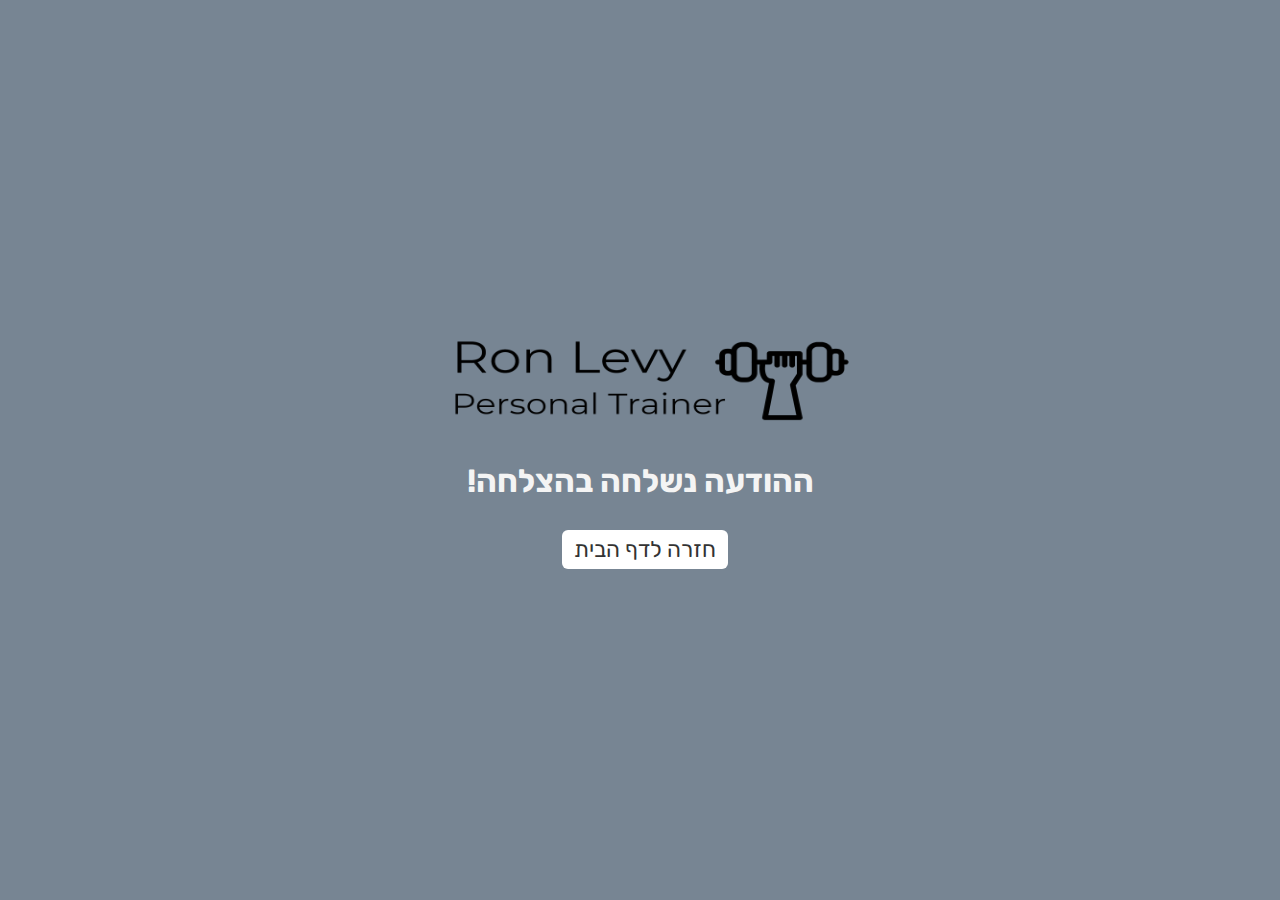
<file: thanks.html>
<!DOCTYPE html>
<html lang="en">
  <head>
    <meta charset="UTF-8" />
    <meta http-equiv="X-UA-Compatible" content="IE=edge" />
    <meta name="viewport" content="width=device-width, initial-scale=1.0" />
    <link rel="stylesheet" href="/queries.css" />
    <link rel="stylesheet" href="/style.css" />
    <link rel="shortcut icon" href="./img/favicon (1).ico" type="image/png" />

    <title>Thank You Page</title>
  </head>
  <body>
    <div class="thanks-container">
      <img src="/img/Ron Levy-logo.png" alt="logo" class="thanks-logo" />
      <h1>!ההודעה נשלחה בהצלחה</h1>
      <a class="thanks-btn" href="home.html">חזרה לדף הבית</a>
    </div>
  </body>
</html>
</file>
<file: queries.css>
@media (max-width: 700px) {
  /* gallery slider */
  .slide .content {
    bottom: -300px;
    left: 0;
    width: 100%;
  }

  .slide.current .content {
    transform: translateY(-300px);
  }
}

@media (min-width: 700px) {
  /* contact */
  form {
    display: grid;
    grid-gap: 2.4rem;
    grid-template-columns: 1fr 1fr;
    grid-template-rows: repeat(4, 1fr);
  }

  .form-control {
    width: auto;
    margin: 0;
  }

  .message {
    grid-column: 2;
    grid-row: 1 / span 3;
  }

  .contact-btn {
    justify-self: center;
    grid-column: span 2;
  }
}

@media screen and (max-width: 960px) {
  .hero-container > h1 {
    font-size: 70px;
    margin-top: -150px;
  }
}

@media screen and (max-width: 768px) {
  .hero-container > h1 {
    font-size: 50px;
    margin-top: -100px;
  }

  .hero-container > p {
    font-size: 30px;
  }

  .btn {
    width: 100%;
  }

  .about-text {
    flex-direction: column;
  }

  .about-text-1,
  .about-text-2 {
    padding: 50px 20px 50px;
  }

  /* testimonials */
  .testimonial-container {
    padding: 20px 30px;
  }

  .fa-quote {
    display: none;
  }
}

@media screen and (max-width: 500px) {
  /* ios compatability */
  .hero-container {
    background-image: url("/img/background-11.jpg");
    background-position: center;
    background-attachment: scroll;
    -o-background-size: cover;
    -moz-background-size: cover;
    -webkit-background-size: cover;
    background-size: cover;
    background-repeat: no-repeat;
  }

  /* ios compatability */
  .about {
    background-image: linear-gradient(
        to right,
        rgba(0, 0, 0, 0.3),
        rgba(0, 0, 0, 0.3)
      ),
      url(/img/background-13.jpg);
    background-position: center;
    background-attachment: scroll;
    -o-background-size: cover;
    -moz-background-size: cover;
    -webkit-background-size: cover;
    background-size: cover;
    background-repeat: no-repeat;
  }

  /* contact */
  .form-control {
    margin-bottom: 1.2rem;
    padding: 1.6rem;
    font-size: 1.2rem;
  }

  .message {
    min-height: 10rem;
  }
}

@media (max-height: 450px) {
  .list {
    position: absolute;
    right: 15%;
    top: 40%;
  }
  .list li {
    margin: 7px 0;
  }
}
</file>
<file: style.css>
@import url("https://fonts.googleapis.com/css2?family=Dosis:wght@300&family=Rubik&family=Zen+Kurenaido&display=swap");

* {
  margin: 0;
  padding: 0;
  box-sizing: border-box;
  font-family: "Rubik", sans-serif;
}

:root {
  --primary-color: #ffbc00;
  --secondary-color: #34495eab;
  --third-color: rgba(51, 51, 51, 0.637);
  --forth-color: rgba(232, 252, 118, 0.3);
  --fifth-color: #eceb86c4;
}
/* ************** */
/* NAVBAR */
/* ************** */

.nav-container {
  /* font-family: "Roboto", sans-serif; */
  display: flex;
  flex-direction: column;
  align-items: center;
  justify-content: center;
  /* height: 100vh; */
  overflow: hidden;
  position: relative;
  z-index: 10;
}

.text {
  text-transform: uppercase;
}

.logo {
  position: absolute;
  right: 5%;
  height: 90px;
  width: 220px;
}

.logo-open {
  position: fixed;
  top: 0;
  left: 0;
  height: 90px;
  width: 220px;
}

.nav-open {
  background-color: var(--third-color);
  width: 100%;
  height: 160px;
  position: fixed;
  display: flex;
}

.none {
  display: none;
}

.nav-btn {
  border: none;
  background-color: transparent;
  cursor: pointer;
  font-size: 20px;
}

.nav-btn .fa-bars {
  color: #fff;
  font-size: 1.8rem;
  position: fixed;
  top: 26px;
  right: 30px;
}

.close-btn {
  position: absolute;
  left: 10%;
}

.fa-times {
  font-size: 1.8rem;
}

.open-btn {
  position: fixed;
  top: 10px;
  left: 10px;
}

.nav {
  position: fixed;
  top: 0;
  right: 0;
  height: 100vh;
  transform: translateX(100%);
  transition: transform 0.3s ease-in-out;
}

.nav.visible {
  transform: translateX(0);
}

.nav-black {
  background-color: var(--third-color);
  width: 60%;
  max-width: 320px;
  min-width: 260px;
  transition-delay: 0.4s;
}

.nav-black.visible {
  transition-delay: 0s;
}

.nav-red {
  background-color: var(--primary-color);
  width: 95%;
  transition-delay: 0.2s;
}

.nav-red.visible {
  transition-delay: 0.2s;
}

.nav-white {
  background-color: var(--forth-color);
  width: 95%;
  padding: 40px;
  position: relative;
  transition-delay: 0s;
  display: flex;
}

.nav-white.visible {
  transition-delay: 0.4s;
}

.close-btn {
  opacity: 0.3s;
  position: absolute;
  top: 40px;
  right: 30px;
}

.list {
  list-style-type: none;
  padding: 0;
  position: absolute;
  right: 15%;
  top: 20%;
  text-align: right;
}

.list li {
  margin: 20px 0;
}

.list li a {
  color: rgb(34, 31, 31);
  font-size: 18px;
  text-decoration: none;
  text-transform: uppercase;
  transition: 0.3s ease;
}

.list li a:hover {
  color: #f4f4f4;
}

.list ul {
  list-style-type: none;
  padding-left: 20px;
}

/* ************** */
/*HERO SECTION */
/* ************** */
.hero-container {
  background: url("/img/background-2.jpg") center center/cover no-repeat fixed;
  height: 100vh;
  width: 100%;
  display: flex;
  flex-direction: column;
  justify-content: center;
  align-items: center;
  box-shadow: inset 0 0 0 1000px rgba(0, 0, 0, 0.2);
  object-fit: contain;
  transition: all 0.2s ease;
}

.hero-container > h1 {
  color: #fff;
  font-size: 100px;
  margin-top: -100px;
  -webkit-filter: drop-shadow(5px 5px 5px #222);
  filter: drop-shadow(1px 5px 5px #222);
}

.hero-container > p {
  margin-top: 8px;
  color: #fff;
  font-size: 32px;
  font-family: "Trebuchet MS", "Lucida Sans Unicode", "Lucida Grande",
    "Lucida Sans", Arial, sans-serif;
  -webkit-filter: drop-shadow(5px 5px 5px #222);
  filter: drop-shadow(1px 5px 5px #222);
}

.hero-btn {
  margin-top: 32px;
}

.hero-btn .btn {
  color: #fff;
  margin: 6px;
  font-size: 1.4rem;
  border-radius: 6px;
  background-color: transparent;
  cursor: pointer;
  margin-right: 20px;
  padding: 6px;
  border: 2px solid #f4f4f4;
  transition: 0.3s ease-in-out;
  text-decoration: none;
}

.hero-btn .btn:first-child {
  background-color: #f4f4f4;
  color: #333;
}

.hero-btn .btn:first-child:hover {
  background-color: transparent;
  color: #fff;
}

.hero-btn .btn:last-child:hover {
  background-color: var(--primary-color);
  color: #333;
}

.fa-play-circle {
  margin-left: 4px;
}

/* ************** */
/* About Page */
/* ************** */
.about {
  background: linear-gradient(to right, rgba(0, 0, 0, 0.3), rgba(0, 0, 0, 0.3)),
    url(/img/background-4.jpg) no-repeat center center/cover fixed;
  min-height: 100vh;
  width: 100%;
  color: #fff;
  font-size: 20px;
}

.about-container {
  display: flex;
  flex-direction: column;
  align-items: center;
  text-align: center;
  height: 100%;
  width: 100%;
  padding: 65px 30px 65px;
}

.about-header {
  /* background-color: #333; */
  max-width: 700px;
  padding: 20px;
  margin-bottom: 50px;
}

.about-text {
  display: flex;
  flex: 1;
  padding: 20px;
  max-width: 960px;
}

.about-text-1,
.about-text-2 {
  padding: 0 30px 0;
}

/* ************** */
/* SLIDER GALLERY- SERVICES */
/* ************** */
.slider-container {
  font-family: "Roboto", sans-serif;
  color: #fff;
  line-height: 1.6;
}

.slider {
  position: relative;
  overflow: hidden;
  height: 100vh;
  width: 100vw;
}

.slide {
  position: absolute;
  top: 0;
  left: 0;
  width: 100%;
  height: 100%;
  opacity: 0;
  transition: opacity 0.4s ease-in-out;
}

.slide.current {
  opacity: 1;
}

.slide .content {
  position: absolute;
  display: flex;
  flex-direction: column;
  bottom: 70px;
  left: -600px;
  opacity: 0;
  width: 600px;
  background-color: rgba(68, 68, 68, 0.801);
  border: 4px solid var(--primary-color);
  color: #fff;
  padding: 35px;
  border-radius: 10px;
}

.slide .content h1 {
  margin: 0 12px 12px 12px;
  text-align: right;
}

.slide .content p {
  text-align: center;
}

.slide.current .content {
  opacity: 1;
  transform: translateX(600px);
  transition: all 0.7s ease-in-out 0.3s;
}

#next {
  position: absolute;
  top: 50%;
  right: 15px;
  z-index: 1;
}

#prev {
  position: absolute;
  top: 50%;
  left: 15px;
  z-index: 1;
}

.buttons button {
  border: 2px solid #fff;
  background-color: transparent;
  color: #fff;
  cursor: pointer;
  padding: 13px 15px;
  outline: none;
  border-radius: 50%;
  transition: all 0.3s;
}

.buttons button:hover {
  background-color: #fff;
  color: #333;
}

.slide:first-child {
  background: url("/img/background-1.jpg") no-repeat center center/cover;
}
.slide:nth-child(2) {
  background: url("/img/background-12.jpg") no-repeat center top/cover;
}
.slide:nth-child(3) {
  background: url("/img/background-7.jpg") no-repeat center top/cover;
}
.slide:nth-child(4) {
  background: url("/img/background-9.jpg") no-repeat center top/cover;
}
.slide:nth-child(5) {
  background: url("/img/background-10.jpg") no-repeat center top/cover;
}

/* ************** */
/* TESTIMONIALS */
/* ************** */
#testimonials {
  background: url("/img/testimonials.jpg") no-repeat center center/cover;
  font-family: "Roboto", sans-serif;
  display: flex;
  flex-direction: column;
  align-items: center;
  justify-content: center;
  height: 100vh;
  overflow: hidden;
  margin: 0;
  padding: 10px;
}

.testimonial-container {
  background-color: var(--third-color);
  color: #fff;
  border-radius: 15px;
  margin: 20px auto;
  padding: 50px 80px;
  max-width: 768px;
  position: relative;
}

.fa-quote {
  color: rgba(255, 255, 255, 0.3);
  font-size: 28px;
  position: absolute;
  top: 70px;
}

.fa-quote-right {
  left: 40px;
}

.fa-quote-left {
  right: 40px;
}

.testimonial {
  line-height: 28px;
  text-align: center;
}

.user {
  display: flex;
  align-items: center;
  justify-content: center;
}

.user .user-image {
  border-radius: 50%;
  height: 75px;
  width: 75px;
  object-fit: cover;
}

.user .user-details {
  margin-left: 10px;
}

.user .username {
  margin: 0;
}

.progress-bar {
  background-color: var(--primary-color);
  height: 4px;
  width: 100%;
  animation: grow 10s linear infinite;
  transform-origin: left;
}

@keyframes grow {
  0% {
    transform: scaleX(0);
  }
}

/* ************** */
/* CONTACT */
/* ************** */
.contact-container {
  margin: 0 auto;
  padding: 2rem;
  display: flex;
  flex-direction: column;
  align-items: center;
  background-color: #f2f2f2;
}

.contact-container h1 {
  font-size: 3rem;
  padding: 45px 20px 5px 20px;
  border-bottom: 3px solid #333;
  margin-bottom: 30px;
  color: #333;
}

/* Form */

.form-control {
  width: 100%;
  margin-bottom: 1.6rem;
  padding: 2rem;
  border-radius: 4px;
  border: none;
  font-size: 1.4rem;
  border: 2px solid transparent;
  font-family: Verdana, Arial, sans-serif;
}

.form-control {
  display: flex;
}

.form-control::placeholder {
  color: #9da1a5;
  font-weight: bold;
  text-align: right;
}

.message {
  resize: vertical;
  min-height: 15rem;
}

.form-control:focus,
.message:focus {
  outline: none;
  border: 2px solid #fec810;
}

.contact-btn {
  background-color: #9da1a5;
  color: #fff;
  width: auto;
  font-size: 1.6rem;
  font-weight: bold;
  text-transform: uppercase;
  text-align: center;
  display: block;
  padding: 0 2rem;
  margin: 0 auto;
  cursor: pointer;
  transition: 0.2s;
}

.contact-btn a {
  color: #fff;
  text-decoration: none;
}

.contact-btn:hover {
  background-color: var(--primary-color);
  color: var(--secondary-color);
}

.contact-btn:active {
  box-shadow: 0px 0px 0px 4px rgba(254, 209, 54, 0.6);
}

/* ************** */
/* THANKS PAGE */
/* ************** */
.thanks-container {
  width: 100%;
  height: 100vh;
  background-color: var(--secondary-color);
  display: flex;
  flex-direction: column;
  justify-content: center;
  align-items: center;
  color: #f4f4f4;
}

.thanks-container .thanks-btn {
  color: #333;
  margin: 30px;
  font-size: 1.4rem;
  border-radius: 6px;
  background-color: #fff;
  cursor: pointer;
  margin-right: 20px;
  padding: 6px 12px;
  transition: 0.2s ease-in-out;
  text-decoration: none;
  display: flex;
  flex-direction: column;
}

.thanks-logo {
  width: 30rem;
  height: 10rem;
  margin-left: 20px;
}

.thanks-container .thanks-btn:hover {
  background-color: #333;
  color: #fff;
}

/* ************** */
/* FOOTER */
/* ************** */

.footer {
  display: flex;
  justify-content: center;
  text-align: center;
  justify-content: space-around;
  background-color: #333;
  color: #f4f4f4;
}

.copyright,
.media {
  margin: 0;
  padding: 0.5rem;
}

.media ul {
  list-style: none;
  display: flex;
  align-items: center;
}

.media ul li {
  padding: 1rem 0.6rem 0 0.6rem;
}

.media .fab {
  font-size: 3rem;
  color: #fff;
  transition: 0.3s ease;
}

.media .fab:hover {
  /* color: #999; */
  color: var(--primary-color);
}
</file>
